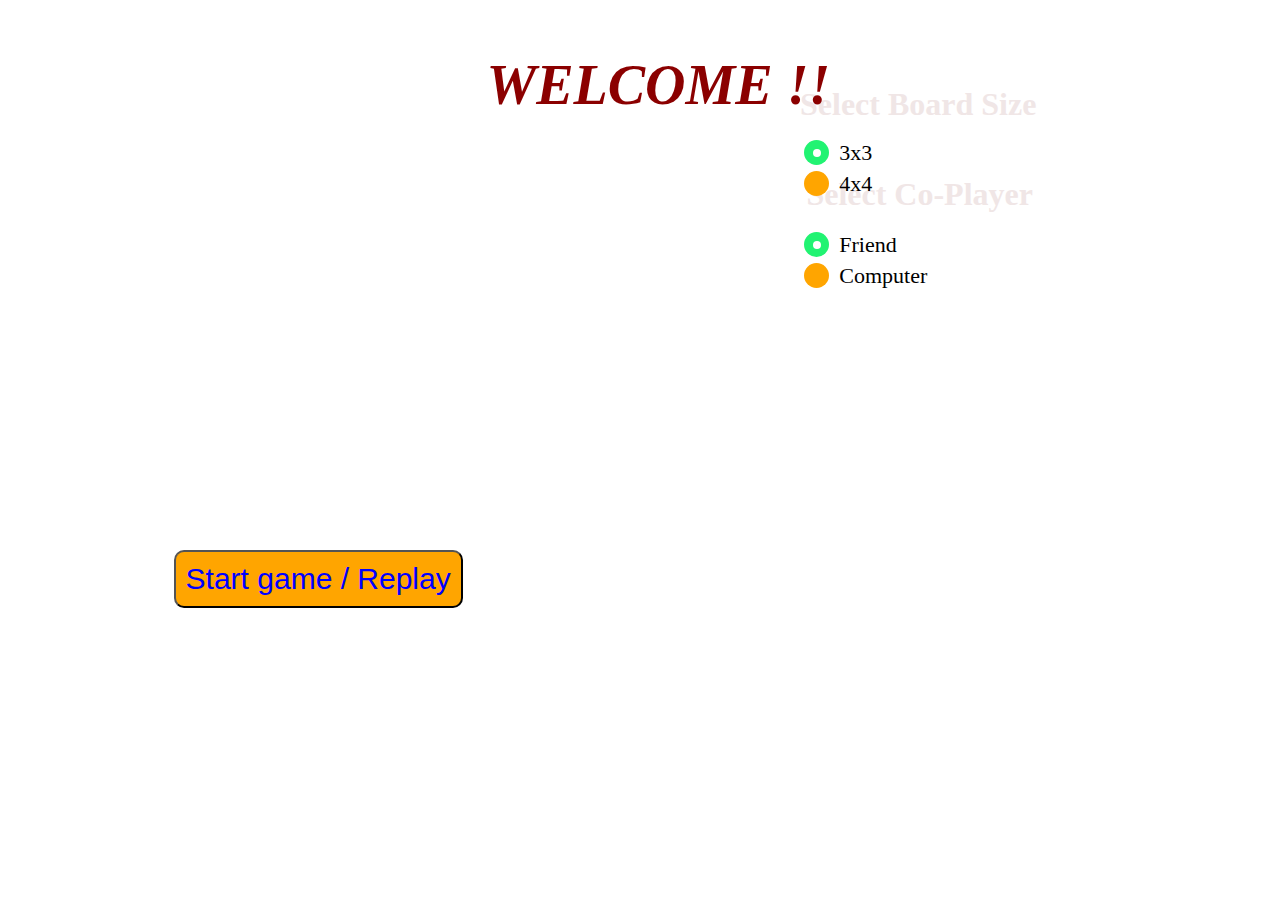
<file: index.html>
<!DOCTYPE html>
<html>
<head>
    <meta charset="UTF-8">
    <meta name="viewport" content="width=device-width, initial-scale=1.0">
    <meta http-equiv="X-UA-Compatible" content="ie=edge">
    <title>Tic Tac Toe</title>
    <script type="text/javascript">
        /*instruction window */
        function my_code() {
            alert("INSTRUCTIONS:\n*Select the appropriate radio buttons before clicking on start game.\n*Once the game has started, the radio buttons are disabled.\n*After the game ends,reselect the radio buttons before you click on replay for the next game or refresh the page to initiate the game.\n*For 4x4 board,your co-player should be a friend.\n*Adjust your screen size for better view...Have fun:)");
            document.getElementById('r13').checked = false;
            document.getElementById('r12').checked = true;
        }

        window.onload = my_code();
    </script>
    <style>
        button {
            font-size: 30px;
            padding: 10px;
            border-radius: 10px;
            margin: 20px;
            color: blue;
            background-color: rgb(255,165,0);
        }
        /* The container */
        .container {
            display: block;
            position: relative;
            top: 170px;
            left: 63%;
            padding-left: 35px;
            margin-bottom: 5px;
            font-size: 22px;
            -webkit-user-select: none;
            -moz-user-select: none;
            -ms-user-select: none;
            user-select: none;
        }
            /* Hide the browser's default radio button */
            .container input {
                position: absolute;
                opacity: 0;
                cursor: pointer;
            }
        /* Create a custom radio button */
        .checkmark {
            position: absolute;
            top: 0px;
            left: 0px;
            height: 25px;
            width: 25px;
            background-color: #FFA500;
            border-radius: 50%;
        }
        /* On mouse-over, add a blue background color */
        .container:hover input ~ .checkmark {
            background-color: #21f372;
        }
        /* When the radio button is checked, add a blue background */
        .container input:checked ~ .checkmark {
            background-color: #21f372;
        }
        /* Create the indicator (the dot/circle - hidden when not checked) */
        .checkmark:after {
            content: "";
            position: absolute;
            display: none;
        }
        /* Show the indicator (dot/circle) when checked */
        .container input:checked ~ .checkmark:after {
            display: block;
        }
        /* Style the indicator (dot/circle) */
        .container .checkmark:after {
            top: 9px;
            left: 9px;
            width: 8px;
            height: 8px;
            border-radius: 50%;
            background: white;
        }

        .container1 {
            display: block;
            position: relative;
            top: 240px;
            left: 63%;
            padding-left: 35px;
            margin-bottom: 5px;
            font-size: 22px;
            -webkit-user-select: none;
            -moz-user-select: none;
            -ms-user-select: none;
            user-select: none;
        }
            /* Hide the browser's default radio button */
            .container1 input {
                position: absolute;
                opacity: 0;
            }
        /* Create a custom radio button */
        .checkmark1 {
            position: absolute;
            top: 0px;
            left: 0px;
            height: 25px;
            width: 25px;
            background-color: #FFA500;
            border-radius: 50%;
        }
        /* On mouse-over, add a blue background color */
        .container1:hover input ~ .checkmark1 {
            background-color: #21f372;
        }
        /* When the radio button is checked, add a blue background */
        .container1 input:checked ~ .checkmark1 {
            background-color: #21f372;
        }
        /* Create the indicator (the dot/circle - hidden when not checked) */
        .checkmark1:after {
            content: "";
            position: absolute;
            display: none;
        }
        /* Show the indicator (dot/circle) when checked */
        .container1 input:checked ~ .checkmark1:after {
            display: block;
        }
        /* Style the indicator (dot/circle) */
        .container1 .checkmark1:after {
            top: 9px;
            left: 9px;
            width: 8px;
            height: 8px;
            border-radius: 50%;
            background: white;
        }

        .container2 {
            display: block;
            position: relative;
            top: 130px;
            left: 63%;
            padding-left: 35px;
            margin-bottom: 5px;
            font-size: 22px;
            -webkit-user-select: none;
            -moz-user-select: none;
            -ms-user-select: none;
            user-select: none;
        }
            /* Hide the browser's default radio button */
            .container2 input {
                position: absolute;
                opacity: 0;
            }
        /* Create a custom radio button */
        .checkmark2 {
            position: absolute;
            top: 0px;
            left: 0px;
            height: 25px;
            width: 25px;
            background-color: #FFA500;
            border-radius: 50%;
        }
        /* On mouse-over, add a blue background color */
        .container2:hover input ~ .checkmark2 {
            background-color: #21f372;
        }
        /* When the radio button is checked, add a blue background */
        .container2 input:checked ~ .checkmark2 {
            background-color: #21f372;
        }
        /* Create the indicator (the dot/circle - hidden when not checked) */
        .checkmark2:after {
            content: "";
            position: absolute;
            display: none;
        }
        /* Show the indicator (dot/circle) when checked */
        .container2 input:checked ~ .checkmark2:after {
            display: block;
        }
        /* Style the indicator (dot/circle) */
        .container2 .checkmark2:after {
            top: 9px;
            left: 9px;
            width: 8px;
            height: 8px;
            border-radius: 50%;
            background: white;
        }

        .container3 {
            display: block;
            position: relative;
            top: 205px;
            left: 63%;
            padding-left: 35px;
            margin-bottom: 5px;
            font-size: 22px;
            -webkit-user-select: none;
            -moz-user-select: none;
            -ms-user-select: none;
            user-select: none;
        }
            /* Hide the browser's default radio button */
            .container3 input {
                position: absolute;
                opacity: 0;
            }
        /* Create a custom radio button */
        .checkmark3 {
            position: absolute;
            top: 0px;
            left: 0px;
            height: 25px;
            width: 25px;
            background-color: #FFA500;
            border-radius: 50%;
        }
        /* On mouse-over, add a blue background color */
        .container3:hover input ~ .checkmark3 {
            background-color: #21f372;
        }
        /* When the radio button is checked, add a blue background */
        .container3 input:checked ~ .checkmark3 {
            background-color: #21f372;
        }
        /* Create the indicator (the dot/circle - hidden when not checked) */
        .checkmark3:after {
            content: "";
            position: absolute;
            display: none;
        }
        /* Show the indicator (dot/circle) when checked */
        .container3 input:checked ~ .checkmark3:after {
            display: block;
        }
        /* Style the indicator (dot/circle) */
        .container3 .checkmark3:after {
            top: 9px;
            left: 9px;
            width: 8px;
            height: 8px;
            border-radius: 50%;
            background: white;
        }

        .container4 {
            display: block;
            position: relative;
            top: 100px;
            left: 63%;
            padding-left: 35px;
            margin-bottom: 5px;
            font-size: 22px;
            -webkit-user-select: none;
            -moz-user-select: none;
            -ms-user-select: none;
            user-select: none;
        }
            /* Hide the browser's default radio button */
            .container4 input {
                position: absolute;
                opacity: 0;
            }
        /* Create a custom radio button */
        .checkmark4 {
            position: absolute;
            top: 0px;
            left: 0px;
            height: 25px;
            width: 25px;
            background-color: #FFA500;
            border-radius: 50%;
        }
        /* On mouse-over, add a blue background color */
        .container4:hover input ~ .checkmark4 {
            background-color: #21f372;
        }
        /* When the radio button is checked, add a blue background */
        .container4 input:checked ~ .checkmark4 {
            background-color: #21f372;
        }
        /* Create the indicator (the dot/circle - hidden when not checked) */
        .checkmark4:after {
            content: "";
            position: absolute;
            display: none;
        }
        /* Show the indicator (dot/circle) when checked */
        .container4 input:checked ~ .checkmark4:after {
            display: block;
        }
        /* Style the indicator (dot/circle) */
        .container4 .checkmark4:after {
            top: 9px;
            left: 9px;
            width: 8px;
            height: 8px;
            border-radius: 50%;
            background: white;
        }

     
        /* Adding media queries to initiate the game*/
        @media screen and (min-width: 800px) {
            #bottom5 {
                position: absolute;
                top: 65px;
                left: 62.5%;
            }
            #bottom4 {
                position: absolute;
                top: 15px;
                left: 38%;
                font-size: 28px;
            }

            #bottom3 {
                position: absolute;
                top: 350px;
                left: 63%;
            }

            #bottom {
                position: absolute;
                top: 450px;
                left: 63%;
            }

            #bottom1 {
                position: absolute;
                top: 155px;
                left: 63%;
            }

            #bottom2 {
                position: absolute;
                top: 250px;
                left: 63%;
            }
        }

        @media screen and (min-width: 1200px) {
            #btnOne {
                position: absolute;
                left: 12%;
                top: 530px;
            }
        }

        @media screen and (max-width:1199px) and (min-width: 950px) {
            #btnOne {
                position: absolute;
                left: 10%;
                top: 530px;
            }
        }

        @media screen and (max-width:949px) and (min-width: 800px) {
            #btnOne {
                position: absolute;
                left: 6%;
                top: 530px;
            }
        }

        @media screen and (max-width: 799px) and (min-width: 430px) {
            #bottom5 {
                position: absolute;
                top: 100px;
                left: 27%;
            }
            #bottom4 {
                position: absolute;
                top: 30px;
                left: 31%;
                font-size: 20px;
            }

            #bottom3 {
                position: absolute;
                top: 470px;
                left: 27%;
            }

            #bottom {
                position: absolute;
                top: 600px;
                left: 27%;
            }

            #bottom1 {
                position: absolute;
                top: 220px;
                left: 29%;
            }

            #bottom2 {
                position: absolute;
                top: 345px;
                left: 29%;
            }
        }

        @media screen and (max-width: 799px) and (min-width: 580px) {
            #btnOne {
                position: absolute;
                left: 31%;
                top: 1250px;
            }
        }

        @media screen and (max-width: 579px) and (min-width: 450px) {
            #btnOne {
                position: absolute;
                left: 24%;
                top: 1250px;
            }
        }

        @media screen and (max-width: 449px) and (min-width: 330px) {
            #btnOne {
                position: absolute;
                left: 15%;
                top: 1250px;
            }
        }

        @media screen and (max-width: 329px) and (min-width: 290px) {
            #btnOne {
                position: absolute;
                left: 10%;
                top: 700px;
            }
        }

        @media screen and (max-width: 799px) and (min-width: 430px) {
            .container2 {
                left: 39%;
                top: 210px;
            }

            .container3 {
                top: 340px;
                left: 39%;
            }

            .container1 {
                top: 400px;
                left: 39%;
            }

            .container {
                top: 280px;
                left: 39%;
            }
            .container4 {
                top: 150px;
                left: 39%;
            }
        }

        @media screen and (max-width: 429px) and (min-width: 330px) {
            .container2 {
                left: 39%;
                top: 210px;
            }

            .container3 {
                top: 340px;
                left: 39%;
            }

            .container1 {
                top: 400px;
                left: 38%;
            }

            .container {
                top: 280px;
                left: 39%;
            }
            .container4 {
                top: 150px;
                left: 39%;
            }
            #bottom5 {
                position: absolute;
                top: 100px;
                left: 25%;
                font-size: 14px;
            }
            #bottom4 {
                position: absolute;
                top: 30px;
                left: 28%;
                font-size: 15px;
            }

            #bottom3 {
                position: absolute;
                top: 475px;
                left: 25%;
                font-size: 14px;
            }

            #bottom {
                position: absolute;
                top: 600px;
                left: 25%;
                font-size: 14px;
            }

            #bottom1 {
                position: absolute;
                top: 220px;
                left: 25%;
                font-size: 15px;
            }

            #bottom2 {
                position: absolute;
                top: 350px;
                left: 25%;
                font-size: 15px;
            }
        }

        @media screen and (max-width: 329px) and (min-width: 290px) {
            .container2 {
                top: 165px;
                left:40%;
            }

            .container3 {
                top: 260px;
                left:40%;
            }

            .container1 {
                top: 300px;
                left:40%;
            }

            .container {
                top: 215px;
                left:40%;
            }
            .container4 {
                top: 130px;
                left:40%;
            }

            #bottom4 {
                position: absolute;
                top: 50px;
                left: 32%;
                font-size: 15px;
            }
            #bottom5 {
                position: absolute;
                top: 90px;
                left: 22%;
                font-size: 14px;
            }

            #bottom3 {
                position: absolute;
                top: 405px;
                left: 20%;
                font-size: 13px;
            }

            #bottom {
                position: absolute;
                top: 510px;
                left: 19%;
                font-size: 13px;
            }

            #bottom1 {
                position: absolute;
                top: 190px;
                left: 22%;
                font-size: 15px;
            }

            #bottom2 {
                position: absolute;
                top: 290px;
                left: 20%;
                font-size: 15px;
            }
        }
    </style>
    <link rel="stylesheet" href="style.css">

</head>

<body>
    <div id="ifbt1" style="visibility:visible">
        <table>
            <tr>
                <td class="cell" id="0" border-color="#FFF8DC"></td>
                <td class="cell" id="1" border-color="#FFF8DC"></td>
                <td class="cell" id="2" border-color="#FFF8DC"></td>
            </tr>
            <td class="cell" id="3"></td>
            <td class="cell" id="4"></td>
            <td class="cell" id="5"></td>
            </tr>
            <tr>
                <td class="cell" id="6"></td>
                <td class="cell" id="7"></td>
                <td class="cell" id="8"></td>
            </tr>
        </table>
    </div>

    <div id="ifbt2" style="visibility:hidden">
        <table>
            <tr>
                <td class="cell" id="9" border-color="#FFF8DC"></td>
                <td class="cell" id="10" border-color="#FFF8DC"></td>
                <td class="cell" id="11" border-color="#FFF8DC"></td>
                <td class="cell" id="12" border-color="#FFF8DC"></td>
            </tr>
            <td class="cell" id="13"></td>
            <td class="cell" id="14"></td>
            <td class="cell" id="15"></td>
            <td class="cell" id="16"></td>
            </tr>
            <tr>
                <td class="cell" id="17"></td>
                <td class="cell" id="18"></td>
                <td class="cell" id="19"></td>
                <td class="cell" id="20"></td>
            </tr>
            <tr>
                <td class="cell" id="21"></td>
                <td class="cell" id="22"></td>
                <td class="cell" id="23"></td>
                <td class="cell" id="24"></td>
            </tr>
        </table>
    </div>
    <div class="endgame">
        <div class="text"></div>
    </div>

    <button id="btnOne" onClick="startGame()">Start game / Replay</button>

    <script src=" script.js"></script>
    <script src=" script1.js"></script>

    <div id="bottom1"><h1 style="color:#f0e6e6 ;"> Select Co-Player</h1></div>
    <div id="bottom5"><h1 style="color:#f0e6e6 ;">Select Board Size</h1></div>
    <div id="bottom4"><h1 style="color:#8B0000 ;"><B><i>WELCOME !!</i></B></h1></div>
    <label class="container4">
        <input onclick="javascript:Chec();" checked="checked" type="radio" id="r12" name="radio4">3x3
        <span class="checkmark4"></span>
    </label>
    <label class="container4">
        <input onclick="javascript:Chec();" type="radio" id="r13" name="radio4">4x4
        <span class="checkmark4"></span>
    </label>
        <label class="container2">
            <input onclick="javascript:Check();" checked="checked" type="radio" id="r6" name="radio2">Friend
            <span class="checkmark2"></span>

        </label>

        <div id="ifg1" style="visibility:visible">
            <label class="container2">
                <input onclick="javascript:Check();" type="radio" id="r7" name="radio2">Computer
                <span class="checkmark2"></span>
            </label>
        </div>


        <div id="ifComp" style="visibility:hidden">
            <div id="bottom2"><h1 style="color:#f0e6e6 ;">Select first player</h1></div>
            <label class="container">
                <input type="radio" checked="checked" id="r1" name="radio">Human
                <span class="checkmark"></span>
            </label>
            <label class="container">
                <input type="radio" id="r2" name="radio">Computer
                <span class="checkmark"></span>
            </label>
            <div id="bottom3">
                <h1 style="color:#f0e6e6 ;">
                    Hints for next move
                </h1>
            </div>

            <label class="container3">
                <input onclick="javascript:yesnoCheck();" checked="checked" type="radio" id="r8" name="radio3">Enable
                <span class="checkmark3"></span>
            </label>
            <label class="container3">
                <input onclick="javascript:yesnoCheck();" type="radio" id="r9" name="radio3">Disable
                <span class="checkmark3"></span>
            </label>
        </div>
        <div id="ifNo" style="visibility:hidden">
            <div id="bottom">
                <h1 style="color:#f0e6e6 ;">
                    Select difficulty level
                </h1>
            </div>
            <label class="container1">
                <input class="radio-inline" checked="checked" type="radio" id="r3" name="radio1">1
                <span class="checkmark1"></span>
            </label>
            <label class="container1">
                <input class="radio-inline" type="radio" id="r4" name="radio1">2
                <span class="checkmark1"></span>
            </label>
            <label class="container1">
                <input class="radio-inline" type="radio" id="r5" name="radio1">3
                <span class="checkmark1"></span>
            </label>
            <label class="container1">
                <input class="radio-inline" type="radio" id="r10" name="radio1">4
                <span class="checkmark1"></span>
            </label>
            <label class="container1">
                <input class="radio-inline" type="radio" id="r11" name="radio1">unbeatable
                <span class="checkmark1"></span>
            </label>
        </div>




</body>
</html>
</file>
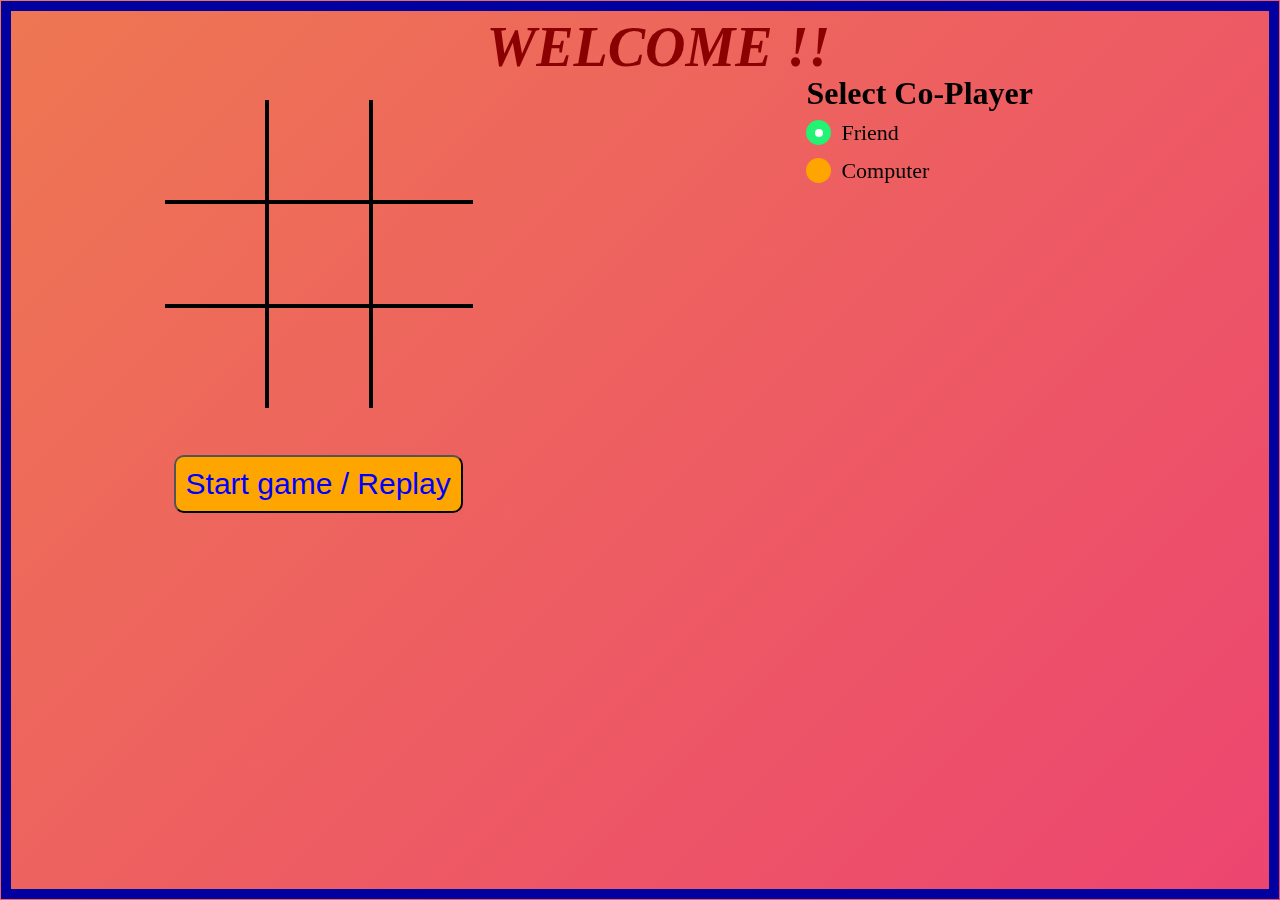
<file: ttt.html>
<!DOCTYPE html>
<html>
<head>
  <meta charset="UTF-8">
  <meta name="viewport" content="width=device-width, initial-scale=1.0">
  <meta http-equiv="X-UA-Compatible" content="ie=edge">
  <title>Tic Tac Toe</title>
  <script type="text/javascript">
  /*instruction window */
    function my_code() {
        alert("INSTRUCTIONS:\n*Select the appropriate radio buttons before clicking on start game.\n*Once the game has started, the radio buttons are disabled.\n*After the game ends,reselect the radio buttons before you click on replay for the next game or refresh the page to initiate the game.\n*Adjust your screen size for better view...Have fun:)");
    }

    window.onload = my_code();
</script>
  <style>
    button
  	{   font-size:30px;
        padding:10px;
        border-radius:10px;
        margin:20px;
        color:blue;
        background-color:rgb(255,165,0);
       
    }
  /* The container */
.container {
  display: block;
  position: relative;
  top: 165px;
  left: 63%;
  padding-left: 35px;
  margin-bottom: 12px;
  font-size: 22px;
  -webkit-user-select: none;
  -moz-user-select: none;
  -ms-user-select: none;
  user-select: none;
}
  /* Hide the browser's default radio button */
.container input {
  position: absolute;
  opacity: 0;
  cursor: pointer;
}
 /* Create a custom radio button */
.checkmark {
  position: absolute;
  top: 0px;
  left: 0px;
  height: 25px;
  width: 25px;
  background-color: #FFA500;
  border-radius: 50%;
}
 /* On mouse-over, add a blue background color */
.container:hover input ~ .checkmark {
  background-color: #21f372;
}
 /* When the radio button is checked, add a blue background */
.container input:checked ~ .checkmark {
  background-color: #21f372;
}
 /* Create the indicator (the dot/circle - hidden when not checked) */
.checkmark:after {
  content: "";
  position: absolute;
  display: none;
}
 /* Show the indicator (dot/circle) when checked */
.container input:checked ~ .checkmark:after {
  display: block;
}
 /* Style the indicator (dot/circle) */
.container .checkmark:after {
 	top: 9px;
	left: 9px;
	width: 8px;
	height: 8px;
	border-radius: 50%;
	background: white;
}
.container1 {
  display: block;
  position: relative;
  top: 235px;
  left: 63%;
  padding-left: 35px;
  margin-bottom: 12px;
  font-size: 22px;
  -webkit-user-select: none;
  -moz-user-select: none;
  -ms-user-select: none;
  user-select: none;
}
  /* Hide the browser's default radio button */
.container1 input {
  position: absolute;
  opacity: 0;
}
 /* Create a custom radio button */
.checkmark1 {
  position: absolute;
  top: 0px;
  left: 0px;
  height: 25px;
  width: 25px;
  background-color: #FFA500;
  border-radius: 50%;
}
 /* On mouse-over, add a blue background color */
.container1:hover input ~ .checkmark1 {
  background-color: #21f372;
}
 /* When the radio button is checked, add a blue background */
.container1 input:checked ~ .checkmark1 {
  background-color: #21f372;
}
 /* Create the indicator (the dot/circle - hidden when not checked) */
.checkmark1:after {
  content: "";
  position: absolute;
  display: none;
}
 /* Show the indicator (dot/circle) when checked */
.container1 input:checked ~ .checkmark1:after {
  display: block;
}
 /* Style the indicator (dot/circle) */
.container1 .checkmark1:after {
 	top: 9px;
	left: 9px;
	width: 8px;
	height: 8px;
  border-radius: 50%;
	background: white;
}
.container2 {
  display: block;
  position: relative;
  top: 120px;
  left: 63%;
  padding-left: 35px;
  margin-bottom: 12px;
  font-size: 22px;
  -webkit-user-select: none;
  -moz-user-select: none;
  -ms-user-select: none;
  user-select: none;
}
 /* Hide the browser's default radio button */
.container2 input {
  position: absolute;
  opacity: 0;
}
 /* Create a custom radio button */
.checkmark2 {
  position: absolute;
  top: 0px;
  left: 0px;
  height: 25px;
  width: 25px;
  background-color: #FFA500;
  border-radius: 50%;
}
 /* On mouse-over, add a blue background color */
.container2:hover input ~ .checkmark2 {
  background-color: #21f372;
}
 /* When the radio button is checked, add a blue background */
.container2 input:checked ~ .checkmark2 {
  background-color: #21f372;
}
 /* Create the indicator (the dot/circle - hidden when not checked) */
.checkmark2:after {
  content: "";
  position: absolute;
  display: none;
}
 /* Show the indicator (dot/circle) when checked */
.container2 input:checked ~ .checkmark2:after {
  display: block;
}
 /* Style the indicator (dot/circle) */
.container2 .checkmark2:after {
 	top: 9px;
	left: 9px;
	width: 8px;
	height: 8px;
	border-radius: 50%;
	background: white;
}
.container3 {
  display: block;
  position: relative;
  top: 205px;
  left: 63%;
  padding-left: 35px;
  margin-bottom: 12px;
  font-size: 22px;
  -webkit-user-select: none;
  -moz-user-select: none;
  -ms-user-select: none;
  user-select: none;
}
  /* Hide the browser's default radio button */
.container3 input {
  position: absolute;
  opacity: 0;
}
 /* Create a custom radio button */
.checkmark3 {
  position: absolute;
  top: 0px;
  left: 0px;
  height: 25px;
  width: 25px;
  background-color: #FFA500;
  border-radius: 50%;
}
/* On mouse-over, add a blue background color */
.container3:hover input ~ .checkmark3 {
  background-color: #21f372;
}
/* When the radio button is checked, add a blue background */
.container3 input:checked ~ .checkmark3 {
  background-color: #21f372;
}
/* Create the indicator (the dot/circle - hidden when not checked) */
.checkmark3:after {
  content: "";
  position: absolute;
  display: none;
}
/* Show the indicator (dot/circle) when checked */
.container3 input:checked ~ .checkmark3:after {
  display: block;
}
/* Style the indicator (dot/circle) */
.container3 .checkmark3:after {
 	top: 9px;
	left: 9px;
	width: 8px;
	height: 8px;
	border-radius: 50%;
	background: white;
} 
/* Adding media queries to initiate the game*/
@media screen and (min-width: 800px) {
    #bottom4{
               position: absolute;
               top:15px;
               left:38%;
               font-size:28px;
            }
    #bottom3{ 
                position:absolute;                  
                top:313px;                          
                left:63%;                          
           }  
    #bottom{ 
                position:absolute;                  
                top:420px;                          
                left:63%;                          
           } 

    #bottom1{ 
                position:absolute;                  
                top:75px;                          
                left:63%;                          
           } 

    #bottom2{ 
                position:absolute;                  
                top:195px;                          
                left:63%;                          
           }       
 }
 @media screen and (min-width: 1200px){
  #btnOne
    {   position:absolute;
        left: 12%;
        top:435px;
    }
 }
 @media screen and (max-width:1199px) and (min-width: 950px){
  #btnOne
    {   position:absolute;
        left:10%;
        top:435px;
    }
 }
 @media screen and (max-width:949px) and (min-width: 800px){
  #btnOne
    {   position:absolute;
        left:6%;
        top:435px;
    }
 }
 @media screen and (max-width: 799px) and (min-width: 430px){
    #bottom4{ position: absolute;
               top:30px;
               left:31%;
               font-size:20px;
            }
    #bottom3{ position:absolute;                  
                top:330px;                          
                left:27%;    
                                  
           }  
    #bottom{  position:absolute;                  
                top:450px;                          
                left:27%;      
                                 
           } 

    #bottom1{ position:absolute;                  
                top:90px;                          
                left:29%;    
                                    
           } 

    #bottom2{ position:absolute;                  
                top:210px;                          
                left:29%;  
                                     
           }       
 }
 @media screen and (max-width: 799px) and (min-width: 580px){
      #btnOne
    {   position:absolute;
        left:31%;
        top:700px;
        
    }
 }
 @media screen and (max-width: 579px) and (min-width: 450px){
      #btnOne
    {   position:absolute;
        left:24%;
        top:700px;
        
    }
 }
 @media screen and (max-width: 449px) and (min-width: 330px){
      #btnOne
    {   position:absolute;
        left:15%;
        top:700px;
        
    }
 }
 @media screen and (max-width: 329px) and (min-width: 290px){
      #btnOne
    {   position:absolute;
        left:10%;
        top:700px;
        
    }
 }
 @media screen and (max-width: 799px) and (min-width: 290px){
  .container2{
     left: 39%;
   }  
   .container3{
     top: 220px;
     left: 39%;
   }  
   .container1{
     top: 270px;
     left: 39%;
   }  
   .container{
     top: 180px;
     left: 39%;
   }  
 }
 @media screen and (max-width: 429px) and (min-width: 330px){
   .container2{
     top: 140px;
   }  
   #bottom4{ position: absolute;
               top:40px;
               left:28%;
               font-size: 15px;
              
            }
    #bottom3{ position:absolute;                  
                top:330px;                          
                left:20%;    
                font-size : 14px;                   
           }  
    #bottom{ position:absolute;                  
                top:450px;                          
                left:20%;      
                font-size : 14px;                   
           } 

    #bottom1{ position:absolute;                  
                top:90px;                          
                left:25%; 
                font-size : 15px;                      
           } 

    #bottom2{ position:absolute;                  
                top:210px;                          
                left:20%;  
                font-size: 15px;                     
           }          
 }
 @media screen and (max-width: 329px) and (min-width: 290px){
   .container2{
     top: 130px;
   }  
   .container3{
     top: 220px;
   }  
   .container1{
     top: 250px;
   }  
   .container{
     top: 180px;
   }  
   #bottom4{ position: absolute;
               top:50px;
               left:32%;
               font-size: 15px;
              
            }
    #bottom3{ position:absolute;                  
                top:330px;                          
                left:20%;    
                font-size : 13px;                   
           }  
    #bottom{ position:absolute;                  
                top:440px;                          
                left:19%;      
                font-size : 13px;                   
           } 

    #bottom1{ position:absolute;                  
                top:90px;                          
                left:22%; 
                font-size : 15px;                      
           } 

    #bottom2{ position:absolute;                  
                top:210px;                          
                left:20%;  
                font-size: 15px;                     
           }          
 }
</style>
  <link rel="stylesheet" href="ttt.css">

</head>

<body>

	<table>
    <tr>
      <td class="cell" id="0" border-color="#FFF8DC"></td>
      <td class="cell" id="1" border-color="#FFF8DC"></td>
      <td class="cell" id="2" border-color="#FFF8DC"></td>
    </tr>
			<td class="cell" id="3"></td>
			<td class="cell" id="4"></td>
			<td class="cell" id="5"></td>
		</tr>
		<tr>
			<td class="cell" id="6"></td>
			<td class="cell" id="7"></td>
			<td class="cell" id="8"></td>
		</tr>
	</table>
	<div class="endgame">
		<div class="text"></div>
	</div>

	<button id="btnOne"onClick="startGame()">Start game / Replay</button>
	
  <script src=" ttt.js"></script>
   
   <div id="bottom1"><h1> Select Co-Player</h1></div> 
   <div id="bottom4"><h1 style="color:#8B0000 ;"><B><i>WELCOME !!</i></B></h1></div> 
<label class="container2">
  <input onclick="javascript:Check();" checked="checked" type="radio" id="r6" name="radio2">Friend
  <span class="checkmark2"></span>

</label>
<label class="container2">
  <input onclick="javascript:Check();" type="radio" id="r7" name="radio2">Computer
  <span class="checkmark2"></span>
</label>
<div id="ifComp" style="visibility:hidden">
    <div id="bottom2"><h1>Select first player</h1></div>
    <label class="container">
    <input type="radio"  checked="checked" id="r1" name="radio">Human
    <span class="checkmark"></span>
    </label>
    <label class="container">
    <input type="radio" id="r2" name="radio">Computer
    <span class="checkmark"></span>
    </label>
    <div id="bottom3"><h1>Hints for next move
   </h1></div> 
   <label class="container3">
    <input onclick="javascript:yesnoCheck();" checked="checked" type="radio" id="r8" name="radio3">Enable
    <span class="checkmark3"></span>
    </label>
    <label class="container3">
    <input onclick="javascript:yesnoCheck();" type="radio" id="r9" name="radio3">Disable
    <span class="checkmark3"></span>
    </label>
</div>
<div id="ifNo" style="visibility:hidden">
  <div id="bottom">
      <h1>
          Select difficulty level
      </h1>
  </div>
  <label class="container1">
      <input class="radio-inline" checked="checked" type="radio" id="r3" name="radio1">1
      <span class="checkmark1"></span>
  </label>
  <label class="container1">
      <input class="radio-inline" type="radio" id="r4" name="radio1">2
      <span class="checkmark1"></span>
  </label>
  <label class="container1">
      <input class="radio-inline" type="radio" id="r5" name="radio1">3
      <span class="checkmark1"></span>
  </label>
  <label class="container1">
      <input class="radio-inline" type="radio" id="r10" name="radio1">4
      <span class="checkmark1"></span>
  </label>
  <label class="container1">
      <input class="radio-inline" type="radio" id="r11" name="radio1">unbeatable
      <span class="checkmark1"></span>
  </label>
</div>

</body>
</html>
</file>
<file: style.css>

</file>
<file: ttt.css>
* {
    padding: 0px;
    margin: 0px;
   
}
body {
	height: 100vh;
	width: 100%;
	margin: 0;
	padding: 0;
	position: relative;
	background: linear-gradient( -45deg, #23D5AB,#23A6D5, #ec347b, #EE7752);
	background-size: 400% 400%;
	overflow-x: hidden;
	animation: change 6s ease-in-out infinite;
  }
  @keyframes change {
	0%{
	  background-position: 0 50%;
	}
	50%{
	background-position: 50% 50%;
  }
  100%{
	background-position: 0 50%;
  }
  }
  
  body::before {
	content: '';
	position: fixed;
	top: 1px;
	left: 1px;
	right: 1px;
	bottom: 1px;
	border: 10px solid #0000A0;
  }

  
  
  .highlight td { border: 1px solid orange;}
  .loc {
	
	margin-left: 80%;
	margin-right: 20%;
	margin-top:0px;
   
  }
  
  td {
  
	  border:  4px solid #000000;
	  height:  100px;
	  width:  100px;
	  text-align:  center;
	  vertical-align:  middle;
	  font-family:  "Comic Sans MS", cursive, sans-serif;
	  font-size:  70px;
	  cursor: pointer;
  }
  
  
  table {
	  border-collapse: collapse;
  
	  position: absolute;
	  left: 25%;
	  margin-left: -155px;
	  top: 100px;
  }
  
  table tr:first-child td {
	  border-top: 0;
  }
  
  table tr:last-child td {
	  border-bottom: 0;
  }
  
  table tr td:first-child {
	  border-left: 0;
  }
  
  table tr td:last-child {
	  border-right: 0;
  }
  
  .endgame {
	display: none;
	width: 200px;
	top: 190px;
	background-color: rgba(205,133,63, 0.8);
	position: absolute;
	left: 25%;
	margin-left: -100px;
	padding-top: 50px;
	padding-bottom: 50px;
	text-align: center;
	border-radius: 5px;
	color: white;
	font-size: 2em;
  }
  @media screen and (max-width: 799px) and (min-width: 290px){
    table {
		left: 55%;
		top :820px;
	}
	.endgame{
		left :55%;
		top :925px;
	}
 }
</file>
